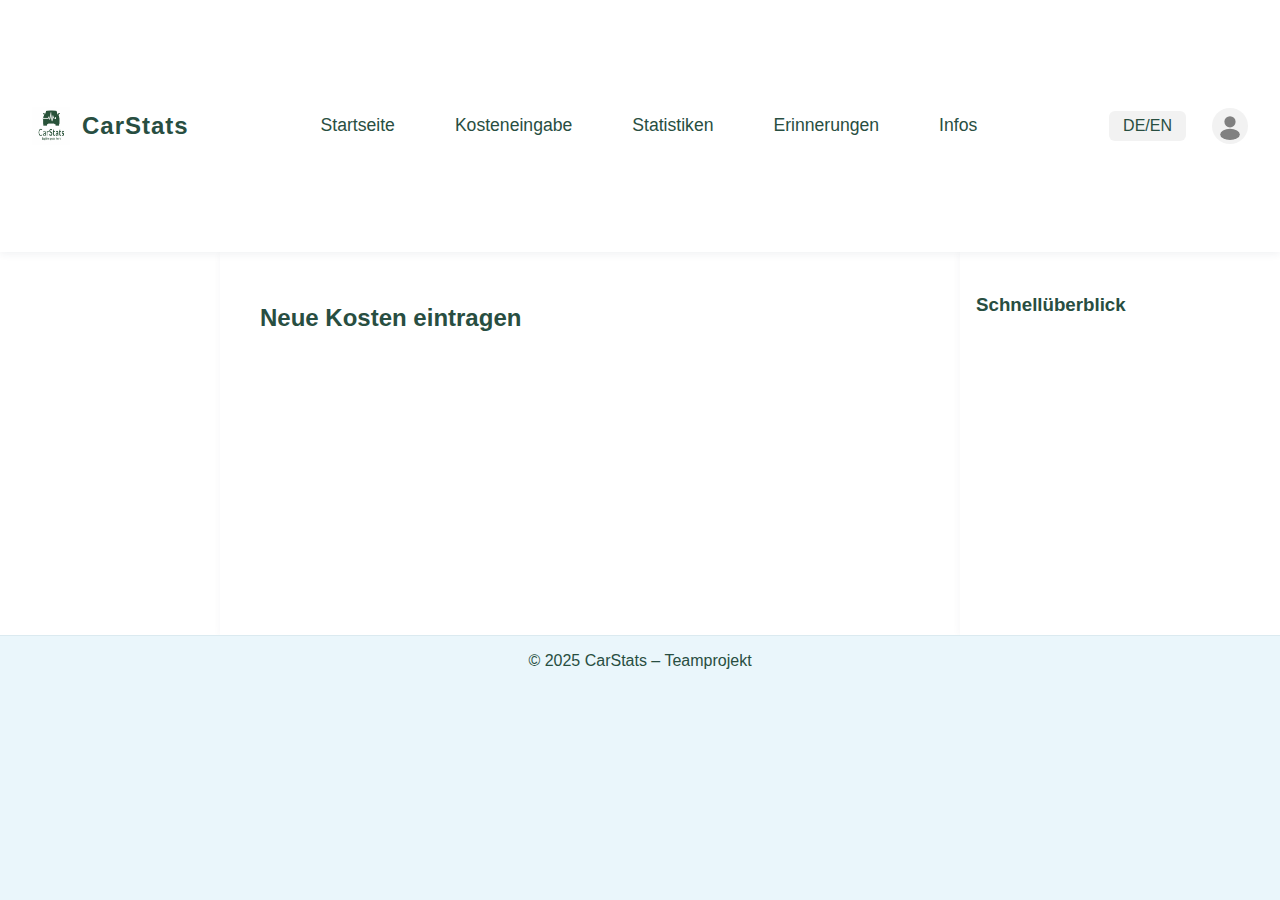
<file: src/kosten.html>
<!DOCTYPE html>
<html lang="de">
<head>
    <meta charset="UTF-8">
    <meta name="viewport" content="width=device-width, initial-scale=1.0">
    <title>CarStats – Kostenübersicht</title>
    <link rel="stylesheet" href="style.css">
</head>
<body>
<div class="grid-container">
    <header class="main-header" aria-label="Hauptnavigation"></header>
    <div class="sidebar">
    </div>

    <main class="center">
        <h2>Neue Kosten eintragen</h2>
        <form id="cost-form">
            <button type="submit">Speichern</button>
        </form>
    </main>

    <aside class="rightbar">
        <h3>Schnellüberblick</h3>
    </aside>

    <footer>
        &copy; 2025 CarStats – Teamprojekt
    </footer>
</div>
</body>
</html>
<script>
    fetch('header.html')
        .then(r => r.text())
        .then(html => {
            document.querySelector('.main-header').innerHTML = html;
        });
</script>
</file>
<file: src/style.css>
root {
    --green-main: #415B2B;
    --green-accent: #628243;
    --mint-bg: #595959;
    --white: #FFFFFF;
    --text-main: #000000;
    --yellow-accent: #E5EAE3;
    --gray-border: #E5EAE3;
    --header-height: 72px;
}

body {
    background: var(--mint-bg);
    color: var(--text-main);
}

.main-header {
    background: var(--white);
    color: var(--green-main);
    box-shadow: 0 2px 8px rgba(40,78,65,0.07);
}

.nav-link {
    color: var(--green-main);
}
.nav-link.active, .nav-link:focus {
    background: var(--green-accent);
    color: var(--white);
}
.nav-link:hover {
    background: var(--mint-bg);
    color: var(--green-accent);
}

.lang-switch {
    background: var(--mint-bg);
    color: var(--green-main);
}
.lang-switch:hover {
    background: var(--green-accent);
    color: var(--white);
}

.profile-btn {
    background: var(--mint-bg);
}
.profile-btn:hover {
    background: var(--green-accent);
}

.sidebar, .rightbar, .center {
    background: var(--white);
    box-shadow: 0 1px 8px rgba(40,78,65,0.04);
}

footer {
    background: var(--mint-bg);
    color: var(--green-main);
    border-top: 1px solid var(--gray-border);
}

form#cost-form button {
    background: var(--green-accent);
    color: var(--white);
}
form#cost-form button:hover {
    background: var(--green-main);
}

body {
    margin: 0;
    font-family: 'Segoe UI', Arial, sans-serif;
    background: #f7f9fa;
    color: #284E41;
}

.grid-container {
    display: grid;
    grid-template-columns: 220px 1fr 320px;
    grid-template-rows: var(--header-height) 1fr 56px;
    min-height: 100vh;
    grid-template-areas:
        "header header header"
        "sidebar center rightbar"
        "footer footer footer";
}

.main-header {
    grid-area: header;
    height: var(--header-height);
    background: #fff;
    color: #284E41;
    display: flex;
    align-items: center;
    justify-content: space-between;
    padding: 0 32px;
    box-shadow: 0 2px 8px rgba(44,62,80,0.07);
    position: relative;
    z-index: 10;
}
.header-left {
    display: flex;
    align-items: center;
    gap: 12px;
}
.logo {
    height: 38px;
    width: 38px;
}
.brand {
    font-size: 1.5rem;
    font-weight: bold;
    letter-spacing: 1px;
}
.header-nav {
    display: flex;
    gap: 24px;
}
.nav-link {
    text-decoration: none;
    color: #284E41;
    font-size: 1.1rem;
    padding: 8px 18px;
    border-radius: 8px;
    transition: background 0.2s, color 0.2s;
}
.nav-link.active, .nav-link:focus {
    background: var(--accent);
    color: #fff;
    font-weight: bold;
    box-shadow: 0 2px 8px rgba(44,62,80,0.07);
}
.nav-link:hover {
    background: #eaf6fb;
    color: var(--accent);
}
.header-right {
    display: flex;
    align-items: center;
    gap: 18px;
}
.lang-switch {
    background: #f2f2f2;
    border: none;
    border-radius: 6px;
    padding: 6px 14px;
    font-size: 1rem;
    cursor: pointer;
    color: #284E41;
    margin-right: 8px;
    transition: background 0.2s;
}
.lang-switch:hover {
    background: var(--accent);
    color: #fff;
}
.profile-btn {
    display: flex;
    align-items: center;
    background: #f2f2f2;
    border-radius: 50%;
    padding: 4px;
    transition: background 0.2s;
}
.profile-btn:hover {
    background: var(--accent);
}

.sidebar {
    grid-area: sidebar;
    background: #fff;
    box-shadow: 1px 0 8px rgba(44,62,80,0.04);
    padding: 24px 16px;
}

.center {
    grid-area: center;
    padding: 32px 40px;
    background: #fff;
    box-shadow: 0 1px 8px rgba(44,62,80,0.04);
}

.rightbar {
    grid-area: rightbar;
    background: #fff;
    box-shadow: -1px 0 8px rgba(44,62,80,0.04);
    padding: 24px 16px;
}

footer {
    grid-area: footer;
    background: #eaf6fb;
    color: #284E41;
    text-align: center;
    font-size: 1rem;
    padding: 16px 0;
    border-top: 1px solid #dbeaf0;
}

form#cost-form {
    display: flex;
    flex-direction: column;
    gap: 16px;
    max-width: 340px;
    margin-top: 24px;
}
form#cost-form label {
    font-weight: 500;
    margin-bottom: 4px;
}
form#cost-form input,
form#cost-form select,
form#cost-form button {
    padding: 8px 12px;
    border-radius: 6px;
    border: 1px solid #dbeaf0;
    font-size: 1rem;
}
form#cost-form button {
    background: var(--accent);
    color: #fff;
    border: none;
    cursor: pointer;
    font-weight: bold;
    transition: background 0.2s;
}
form#cost-form button:hover {
    background: #284E41;
}
</file>
